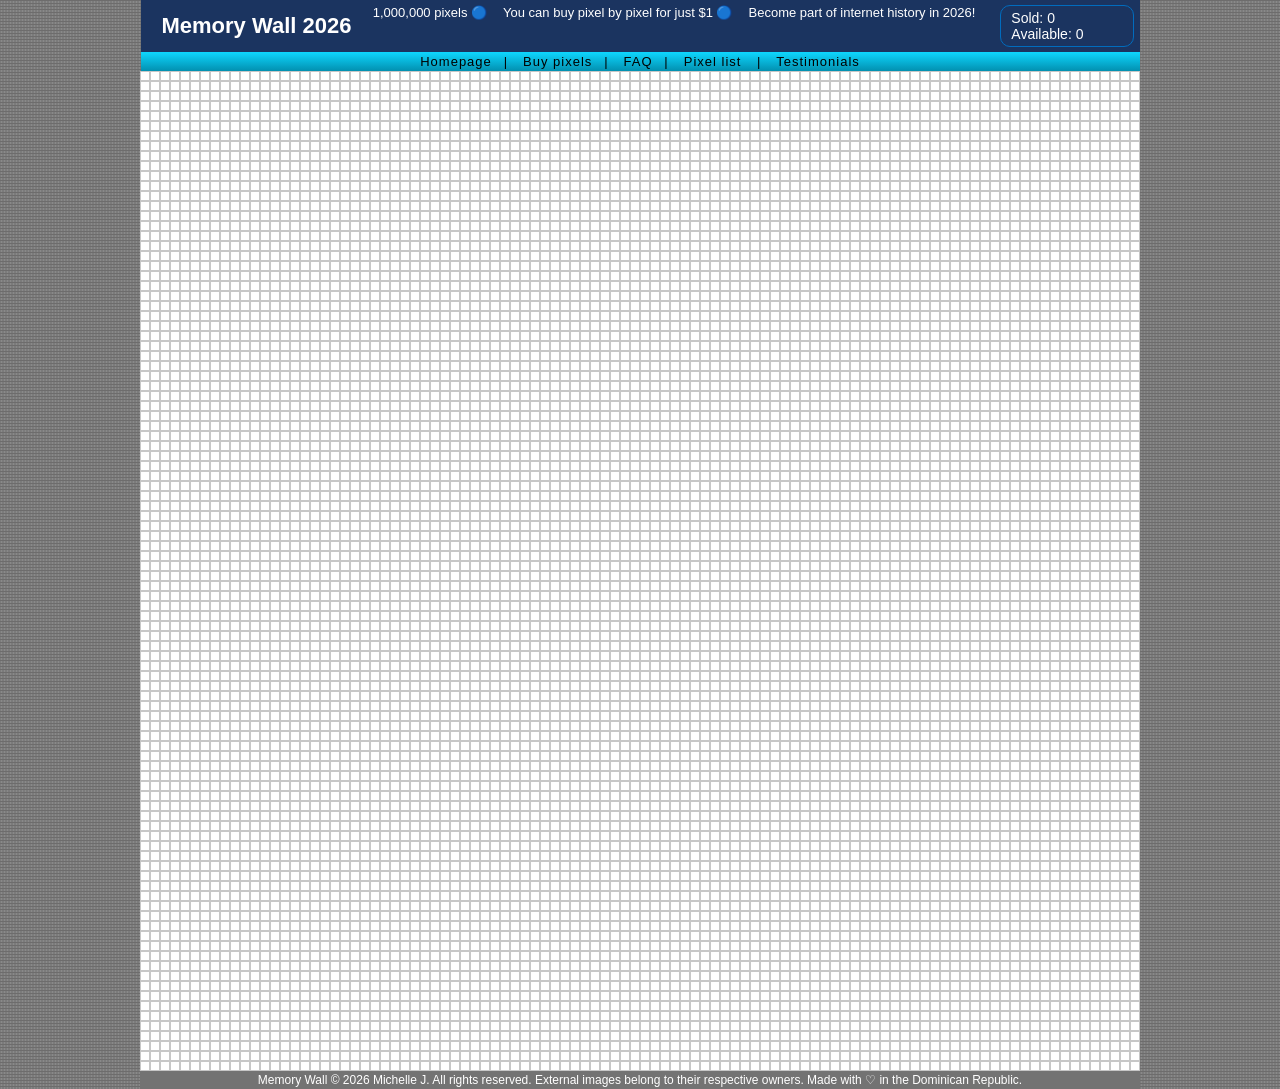
<file: index.html>
<!DOCTYPE html>
<html lang="en">

<head>
    <meta charset="UTF-8">
    <meta name="viewport" content="width=device-width, initial-scale=1.0">
    <link rel="stylesheet" href="style.css">
    <title>Memory Wall 2026</title>
</head>

<body>
    <header class="header-container">
        <h1>
            <a href="index.html">Memory Wall 2026</a>
        </h1>
        <div class="information-container">
            <ul>
                <li>
                    1,000,000 pixels &#128309;
                </li>
                <li>
                    You can buy pixel by pixel for just $1 &#128309;
                </li>
                <li>
                    Become part of internet history in 2026! <span id="invisible-one">&#128309;</span>
                </li>
            </ul>
        </div>
        <div class="avail-sold-container">
            <ul>
                <li>
                    Sold:
                    <span id="sold">
                        0
                    </span>
                </li>
                <li>
                    Available:
                    <span id="available">
                        0
                    </span>
                </li>
            </ul>
        </div>
    </header>
    <section class="options-container">
        <nav>
            <ul>
                <li>
                    <a href="index.html">
                        Homepage 
                    </a>
                    &nbsp;&nbsp;|
                </li>
                <li>
                    <a href="payments.html">
                        Buy pixels 
                    </a>
                    &nbsp; |
                </li>
                <li>
                    <a href="faq.html">
                        FAQ
                    </a>
                      &nbsp;&nbsp;|
                </li>
                <li>
                    <a href="pixel-list.html">
                        Pixel list 
                    </a>
                    &nbsp;&nbsp; |
                </li>
                <li>
                    <a href="testimonials.html">
                        Testimonials 
                    </a>
                </li>
            </ul>
        </nav>
    </section>
    <section class="pixels-container">
    </section>
    <footer class="footer">
        <p>
            Memory Wall © 2026 Michelle J.
            All rights reserved. External images belong to their respective owners.
            Made with ♡ in the Dominican Republic.
        </p>
    </footer>
    <script src="app.js"></script>
</body>

</html>
</file>
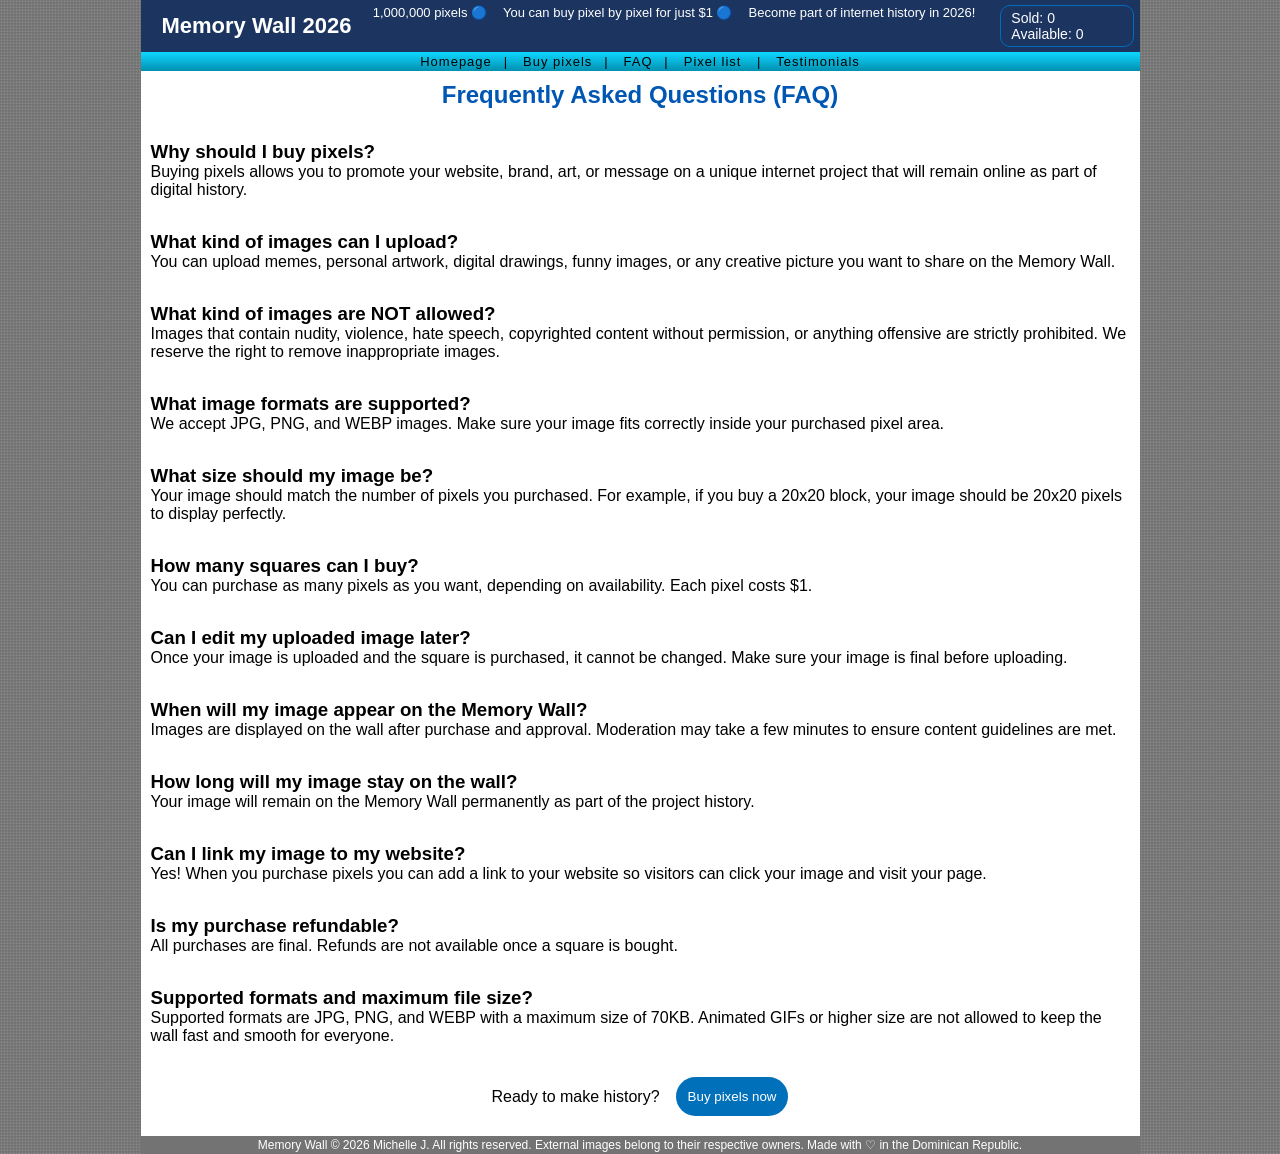
<file: faq.html>
<!DOCTYPE html>
<html lang="en">

<head>
    <meta charset="UTF-8">
    <meta name="viewport" content="width=device-width, initial-scale=1.0">
    <link rel="stylesheet" href="style.css">
    <title>FAQ</title>
</head>

<body>
    <main>
        <header class="header-container">
            <h1>
                <a href="index.html">Memory Wall 2026</a>
            </h1>
            <div class="information-container">
                <ul>
                    <li>
                        1,000,000 pixels &#128309;
                    </li>
                    <li>
                        You can buy pixel by pixel for just $1 &#128309;
                    </li>
                    <li>
                        Become part of internet history in 2026! <span id="invisible-one">&#128309;</span>
                    </li>
                </ul>
            </div>
            <div class="avail-sold-container">
                <ul>
                    <li>
                        Sold:
                        <span id="sold">
                            0
                        </span>
                    </li>
                    <li>
                        Available:
                        <span id="available">
                            0
                        </span>
                    </li>
                </ul>
            </div>
        </header>
        <section class="options-container">
            <nav>
                <ul>
                    <li>
                        <a href="index.html">
                            Homepage
                        </a>
                        &nbsp;&nbsp;|
                    </li>
                    <li>
                        <a href="payments.html">
                            Buy pixels
                        </a>
                        &nbsp; |
                    </li>
                    <li>
                        <a href="faq.html">
                            FAQ
                        </a>
                        &nbsp;&nbsp;|
                    </li>
                    <li>
                        <a href="pixel-list.html">
                            Pixel list
                        </a>
                        &nbsp;&nbsp; |
                    </li>
                    <li>
                        <a href="testimonials.html">
                            Testimonials
                        </a>
                    </li>
                </ul>
            </nav>
        </section>
        <section class="faq-container">
            <h2>
                Frequently Asked Questions (FAQ)
            </h2>

            <div class="faq-item">
                <h3>Why should I buy pixels?</h3>
                <p>Buying pixels allows you to promote your website, brand, art, or message on a unique internet project
                    that will remain online as part of digital history.</p>
            </div>

            <div class="faq-item">
                <h3>What kind of images can I upload?</h3>
                <p>You can upload memes, personal artwork, digital drawings, funny images, or any creative picture you
                    want to share on the Memory Wall.</p>
            </div>

            <div class="faq-item">
                <h3>What kind of images are NOT allowed?</h3>
                <p>Images that contain nudity, violence, hate speech, copyrighted content without permission, or
                    anything offensive are strictly prohibited. We reserve the right to remove inappropriate images.</p>
            </div>

            <div class="faq-item">
                <h3>What image formats are supported?</h3>
                <p>We accept JPG, PNG, and WEBP images. Make sure your image fits correctly inside your purchased pixel
                    area.</p>
            </div>

            <div class="faq-item">
                <h3>What size should my image be?</h3>
                <p>Your image should match the number of pixels you purchased. For example, if you buy a 20x20 block,
                    your image should be 20x20 pixels to display perfectly.</p>
            </div>

            <div class="faq-item">
                <h3>How many squares can I buy?</h3>
                <p>You can purchase as many pixels as you want, depending on availability. Each pixel costs $1.</p>
            </div>

            <div class="faq-item">
                <h3>Can I edit my uploaded image later?</h3>
                <p>Once your image is uploaded and the square is purchased, it cannot be changed. Make sure your image
                    is final before uploading.</p>
            </div>

            <div class="faq-item">
                <h3>When will my image appear on the Memory Wall?</h3>
                <p>Images are displayed on the wall after purchase and approval. Moderation may take a few minutes to
                    ensure content guidelines are met.</p>
            </div>

            <div class="faq-item">
                <h3>How long will my image stay on the wall?</h3>
                <p>Your image will remain on the Memory Wall permanently as part of the project history.</p>
            </div>

            <div class="faq-item">
                <h3>Can I link my image to my website?</h3>
                <p>Yes! When you purchase pixels you can add a link to your website so visitors can click your image and
                    visit your page.</p>
            </div>

            <div class="faq-item">
                <h3>Is my purchase refundable?</h3>
                <p>All purchases are final. Refunds are not available once a square is bought.</p>
            </div>

            <div class="faq-item">
                <h3>
                    Supported formats and maximum file size?</h3>
                <p>
                    Supported formats are JPG, PNG, and WEBP with a maximum size of 70KB. Animated GIFs or higher size
                    are not allowed to keep the wall fast and smooth for everyone.
                </p>
            </div>
            <div class="ready-button">
                <p>
                    Ready to make history? 
                </p>
                <button>
                    <a href="payments.html">Buy pixels now</a>
                </button>
            </div>
        </section>
        <footer class="footer">
            <p>
                Memory Wall © 2026 Michelle J.
                All rights reserved. External images belong to their respective owners.
                Made with ♡ in the Dominican Republic.
            </p>
        </footer>
    </main>
    <script src="app.js"></script>
</body>

</html>
</file>
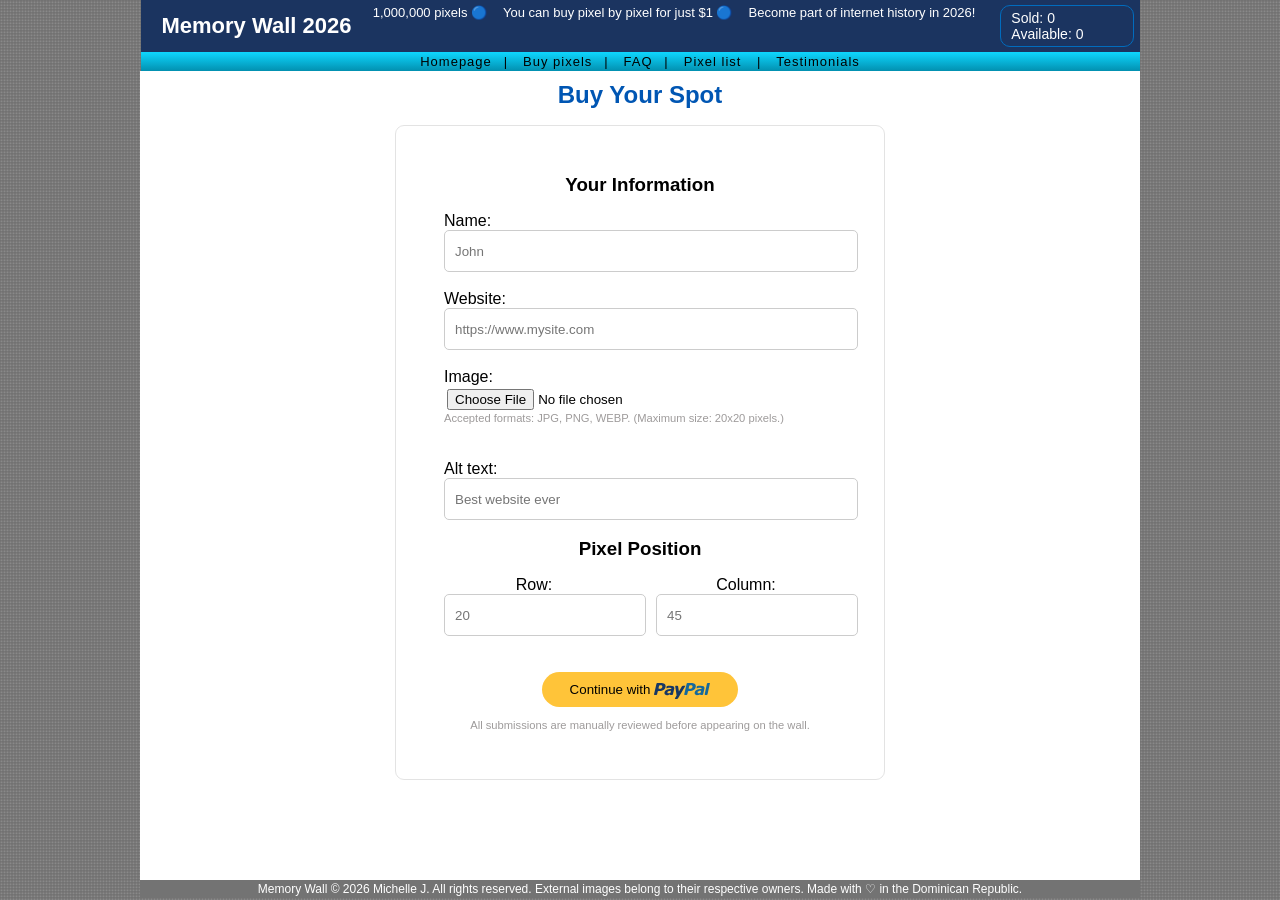
<file: payments.html>
<!DOCTYPE html>
<html lang="en">

<head>
    <meta charset="UTF-8">
    <meta name="viewport" content="width=device-width, initial-scale=1.0">
    <link rel="stylesheet" href="style.css">
    <title>Payment section</title>
</head>

<body>
    <header class="header-container">
        <h1>
            <a href="index.html">Memory Wall 2026</a>
        </h1>
        <div class="information-container">
            <ul>
                <li>
                    1,000,000 pixels &#128309;
                </li>
                <li>
                    You can buy pixel by pixel for just $1 &#128309;
                </li>
                <li>
                    Become part of internet history in 2026! <span id="invisible-one">&#128309;</span>
                </li>
            </ul>
        </div>
        <div class="avail-sold-container">
            <ul>
                <li>
                    Sold:
                    <span id="sold">
                        0
                    </span>
                </li>
                <li>
                    Available:
                    <span id="available">
                        0
                    </span>
                </li>
            </ul>
        </div>
    </header>
    <section class="options-container">
        <nav>
            <ul>
                <li>
                    <a href="index.html">
                        Homepage
                    </a>
                    &nbsp;&nbsp;|
                </li>
                <li>
                    <a href="payments.html">
                        Buy pixels
                    </a>
                    &nbsp; |
                </li>
                <li>
                    <a href="faq.html">
                        FAQ
                    </a>
                    &nbsp;&nbsp;|
                </li>
                <li>
                    <a href="pixel-list.html">
                        Pixel list
                    </a>
                    &nbsp;&nbsp; |
                </li>
                <li>
                    <a href="testimonials.html">
                        Testimonials
                    </a>
                </li>
            </ul>
        </nav>
    </section>
    <section class="payment-section">

        <h2>Buy Your Spot</h2>

        <form>

            <div class="payment-details">
                <h3>Your Information</h3>

                <label for="name">Name:</label><br>
                <input type="text" id="name" name="name" placeholder="John" required>
                <br><br>

                <label for="website">Website:</label><br>
                <input type="url" id="website" name="website" placeholder="https://www.mysite.com">
                <br><br>

                <label id="image" for="image">Image:</label><br>
                <input type="file" id="image" name="image" accept="image/*">
                <p id="small-size">
                    Accepted formats: JPG, PNG, WEBP. (Maximum size: 20x20 pixels.)
                </p>
                <br><br>

                <label for="alt">Alt text:</label><br>
                <input type="text" id="alt" name="alt" placeholder="Best website ever">
                <br><br>


                <h3>Pixel Position</h3>

                <div class="pixel-container">
                    <div class="rows">
                        <label for="row">Row:</label><br>
                        <input type="number" id="row" name="row" placeholder="20" min="1">
                    </div>

                    <div class="columns">
                        <label for="column">Column:</label><br>
                        <input type="number" id="column" name="column" placeholder="45" min="1">
                    </div>
                </div>
                <br><br>


                <div class="button-container">
                    <button type="submit">
                        Continue with <img src="img/Paypal.svg" alt="paypal button">
                    </button>
                    <p id="small-size">
                        All submissions are manually reviewed before appearing on the wall.
                    </p>
                </div>
            </div>

        </form>

    </section>
    <footer class="footer">
        <p>
            Memory Wall © 2026 Michelle J.
            All rights reserved. External images belong to their respective owners.
            Made with ♡ in the Dominican Republic.
        </p>
    </footer>
    <script src="app.js"></script>
</body>

</html>
</file>
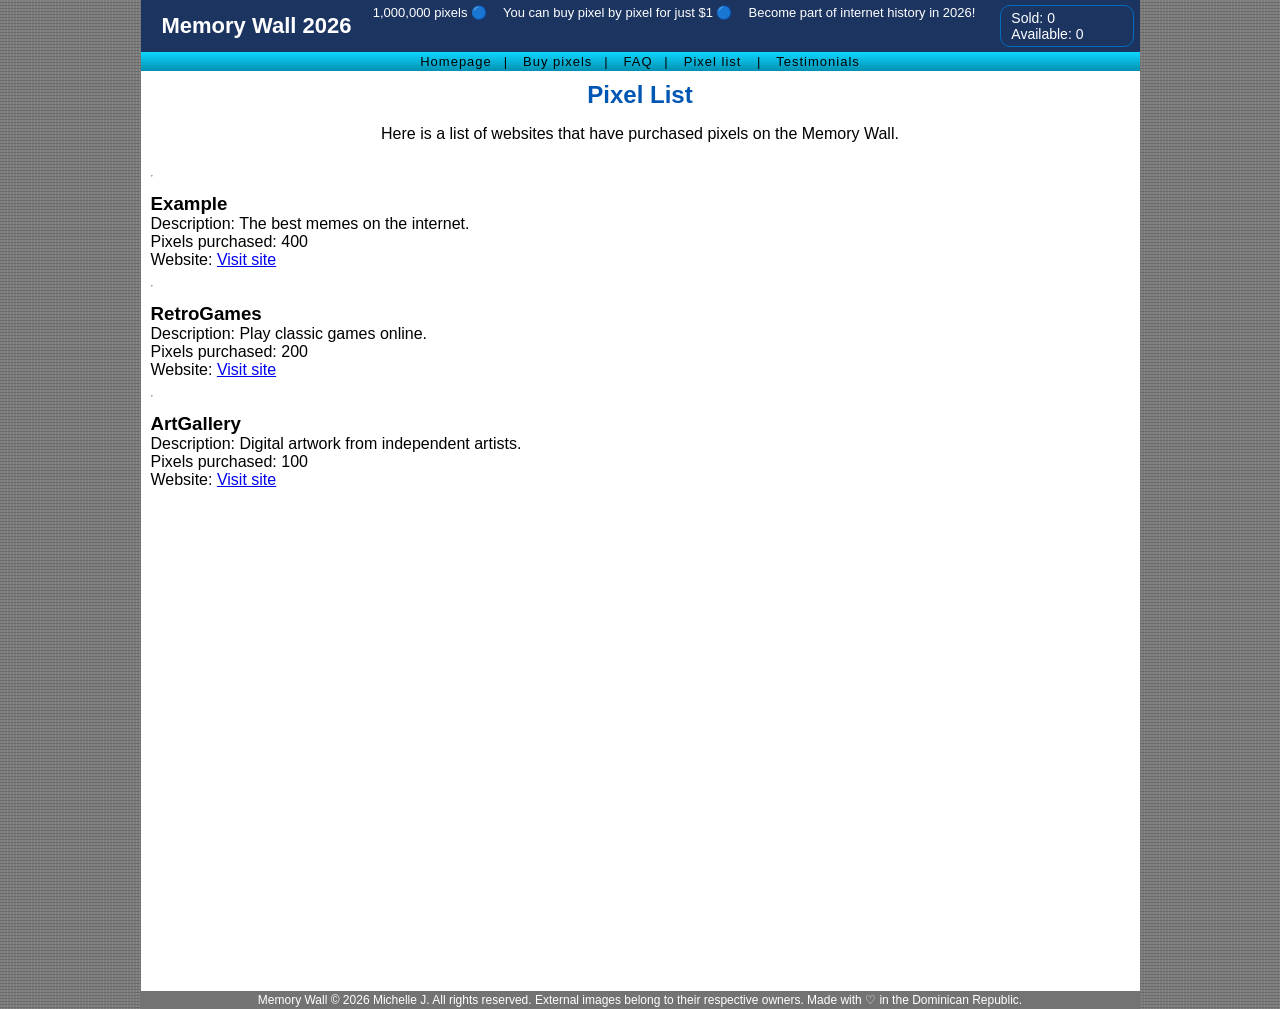
<file: pixel-list.html>
<!DOCTYPE html>
<html lang="en">

<head>
    <meta charset="UTF-8">
    <meta name="viewport" content="width=device-width, initial-scale=1.0">
    <link rel="stylesheet" href="style.css">
    <title>Pixel list</title>
</head>

<body>
    <header class="header-container">
        <h1>
            <a href="index.html">Memory Wall 2026</a>
        </h1>
        <div class="information-container">
            <ul>
                <li>
                    1,000,000 pixels &#128309;
                </li>
                <li>
                    You can buy pixel by pixel for just $1 &#128309;
                </li>
                <li>
                    Become part of internet history in 2026! <span id="invisible-one">&#128309;</span>
                </li>
            </ul>
        </div>
        <div class="avail-sold-container">
            <ul>
                <li>
                    Sold:
                    <span id="sold">
                        0
                    </span>
                </li>
                <li>
                    Available:
                    <span id="available">
                        0
                    </span>
                </li>
            </ul>
        </div>
    </header>
    <section class="options-container">
        <nav>
            <ul>
                <li>
                    <a href="index.html">
                        Homepage
                    </a>
                    &nbsp;&nbsp;|
                </li>
                <li>
                    <a href="payments.html">
                        Buy pixels 
                    </a>
                    &nbsp; |
                </li>
                <li>
                    <a href="faq.html">
                        FAQ
                    </a>
                      &nbsp;&nbsp;|
                </li>
                <li>
                    <a href="pixel-list.html">
                        Pixel list 
                    </a>
                    &nbsp;&nbsp; |
                </li>
                <li>
                    <a href="testimonials.html">
                        Testimonials 
                    </a>
                </li>
            </ul>
        </nav>
    </section>
    <section class="list-container">

        <h2>Pixel List</h2>

        <p id="first-p">Here is a list of websites that have purchased pixels on the Memory Wall.</p>

        <div class="list-of-pages-that-purchases">
        </div>

        <hr>

        <article>
            <h3>Example</h3>
            <p>Description: The best memes on the internet.</p>
            <p>Pixels purchased: 400</p>
            <p>Website: <a href="https://memeworld.com" target="_blank">Visit site</a></p>
        </article>

        <hr>

        <article>
            <h3>RetroGames</h3>
            <p>Description: Play classic games online.</p>
            <p>Pixels purchased: 200</p>
            <p>Website: <a href="https://retrogames.com" target="_blank">Visit site</a></p>
        </article>

        <hr>

        <article>
            <h3>ArtGallery</h3>
            <p>Description: Digital artwork from independent artists.</p>
            <p>Pixels purchased: 100</p>
            <p>Website: <a href="https://artgallery.com" target="_blank">Visit site</a></p>
        </article>

    </section>
    <footer class="footer">
        <p>
            Memory Wall © 2026 Michelle J.
            All rights reserved. External images belong to their respective owners.
            Made with ♡ in the Dominican Republic.
        </p>
    </footer>
    <script src="app.js"></script>
</body>

</html>
</file>
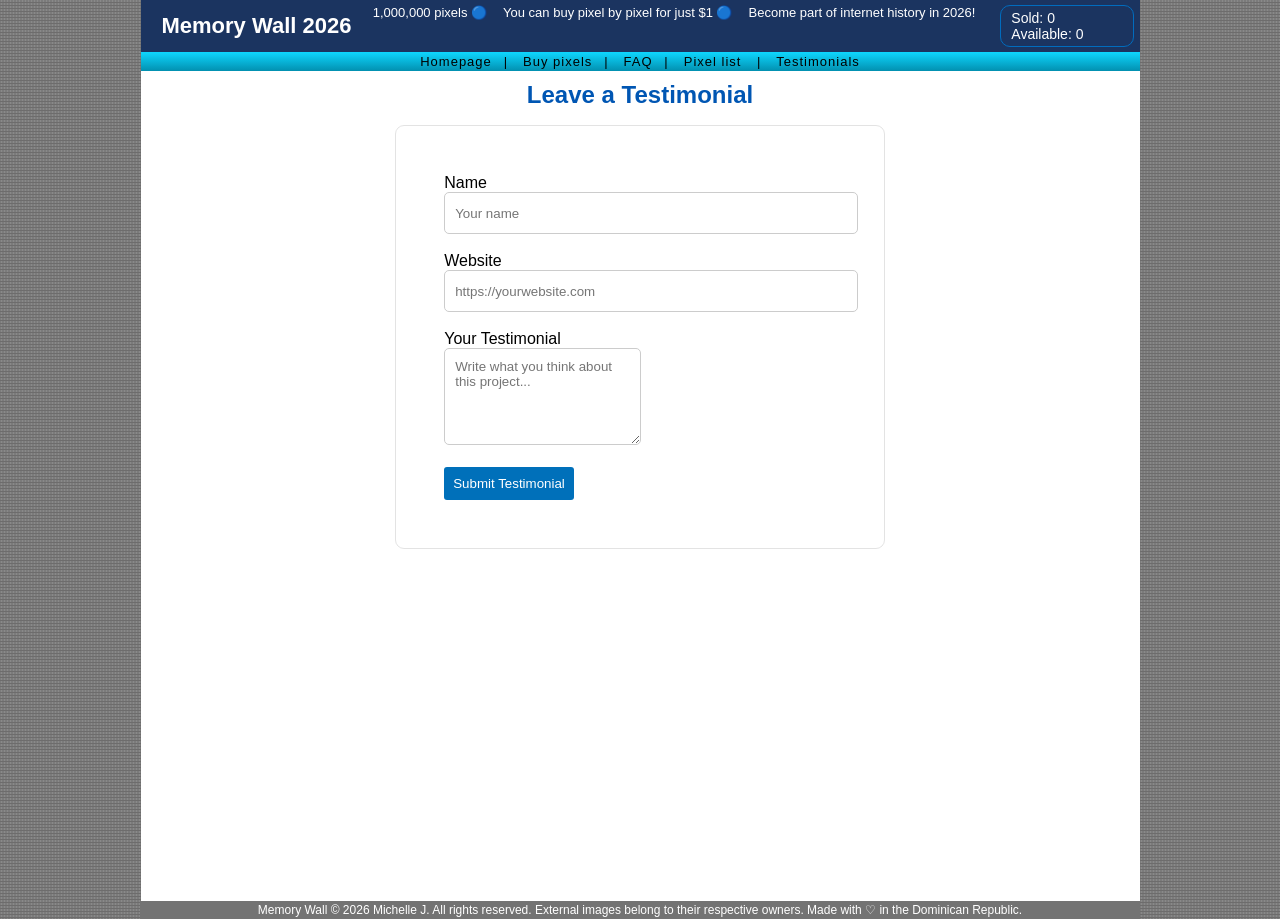
<file: testimonials.html>
<!DOCTYPE html>
<html lang="en">

<head>
    <meta charset="UTF-8">
    <meta name="viewport" content="width=device-width, initial-scale=1.0">
    <link rel="stylesheet" href="style.css">
    <title>Payment section</title>
</head>

<body>
    <header class="header-container">
        <h1>
            <a href="index.html">Memory Wall 2026</a>
        </h1>
        <div class="information-container">
            <ul>
                <li>
                    1,000,000 pixels &#128309;
                </li>
                <li>
                    You can buy pixel by pixel for just $1 &#128309;
                </li>
                <li>
                    Become part of internet history in 2026! <span id="invisible-one">&#128309;</span>
                </li>
            </ul>
        </div>
        <div class="avail-sold-container">
            <ul>
                <li>
                    Sold:
                    <span id="sold">
                        0
                    </span>
                </li>
                <li>
                    Available:
                    <span id="available">
                        0
                    </span>
                </li>
            </ul>
        </div>
    </header>
    <section class="options-container">
        <nav>
            <ul>
                <li>
                    <a href="index.html">
                        Homepage
                    </a>
                    &nbsp;&nbsp;|
                </li>
                <li>
                    <a href="payments.html">
                        Buy pixels
                    </a>
                    &nbsp; |
                </li>
                <li>
                    <a href="faq.html">
                        FAQ
                    </a>
                    &nbsp;&nbsp;|
                </li>
                <li>
                    <a href="pixel-list.html">
                        Pixel list
                    </a>
                    &nbsp;&nbsp; |
                </li>
                <li>
                    <a href="testimonials.html">
                        Testimonials
                    </a>
                </li>
            </ul>
        </nav>
    </section>
    <main>
        <section class="testimonial-container">

            <h2>Leave a Testimonial</h2>

            <form>

                <label for="name">Name</label><br>
                <input id="nombreUsuario" type="text" name="name" placeholder="Your name" required>
                <br><br>

                <label for="website">Website</label><br>
                <input id="sitioWeb" type="url" name="website" placeholder="https://yourwebsite.com">
                <br><br>

                <label for="testimonial">Your Testimonial</label><br>
                <textarea id="textoTestimonio" name="testimonial" rows="5" placeholder="Write what you think about this project..."
                    required></textarea>
                <br><br>

                <button id="btnSend" type="submit">Submit Testimonial</button>

            </form>

        </section>
        <section>
            <ul class="testimonials">
            </ul>
        </section>
        <footer class="footer">
            <p>
                Memory Wall © 2026 Michelle J.
                All rights reserved. External images belong to their respective owners.
                Made with ♡ in the Dominican Republic.
            </p>
        </footer>
    </main>
    <script src="app.js"></script>
</body>

</html>
</file>
<file: style.css>
/* GENERAL STYLES */

* {
    font-family: sans-serif;
    padding: 0;
    margin: 0;
}

html {
    overflow-y: scroll;
}

body {
    background-color: #898989;

    background-image:
        linear-gradient(#6d6c6c 1px, transparent 1px),
        linear-gradient(90deg, #6d6c6c 1px, transparent 1px);

    background-size: 3px 3px;

    background-position: center center;
    -webkit-user-select: none;
    -ms-user-select: none;
    user-select: none;
}

/* INDEX HEADER STYLES */

.header-container {
    background-color: #1b3460;
    display: flex;
    justify-content: space-between;
    align-items: center;
    color: #fff;
    padding: 5px;

    width: 989px;
    margin: 0 auto;
}

.header-container ul {
    list-style: none;
    gap: 1rem;
}

.header-container h1 {
    font-size: 22px;
    padding-right: 1rem;
    padding-left: 1rem;
}

.header-container a {
    text-decoration: none;
    color: #fff;
}

.information-container ul {
    display: flex;
    flex-direction: row;
}

.information-container li {
    font-size: 13px;
}

.information-container {
    align-self: flex-start;
}

.avail-sold-container {
    padding: 4px 50px 4px 10px;
    border: 1px rgb(1, 108, 190) solid;
    border-radius: 10px;
}

.avail-sold-container li {
    font-size: 14px;
}

#invisible-one {
    visibility: hidden;
}

/* SECTION TO SECTION */

.options-container a:hover {
    text-decoration: underline;
}

.options-container {
    width: 995px;
    margin: 0 auto;

    background: linear-gradient(to bottom, #0ed7ff, #0290b0);

    display: flex;
    justify-content: center;
    align-items: center;
    padding: 2px;
}

.options-container ul {
    display: flex;
    list-style: none;
    gap: 1rem;
}

.options-container li {
    font-size: 13px;
}

.options-container a {
    text-decoration: none;
    color: #000000;
    font-weight: 500;
    letter-spacing: 1px;
}

.pixels-container {
    display: grid;
    grid-template-columns: repeat(100, 10px);
    grid-template-rows: repeat(100, 10px);
    width: 1000px;
    height: 1000px;
    margin: 0 auto;
}

.pixel {
    width: 10px;
    height: 10px;
    border: 1px solid #c7c7c7;
    box-sizing: border-box;
    background: #fff;
}

/* FOOTER SECTION */

.footer {
    display: flex;
    justify-content: center;
    align-items: center;
    padding: 2px;

    width: 996px;
    margin: 0 auto;
    background-color: #737373;
    color: #fff;
}

.footer p {
    font-size: 12px;
}

.pixel.sold {
    background-color: black;
}

/* BUY PIXEL SECTION */

#image {
    border-style: none;
}

input {
    border-style: none;
    border: 1px solid #9797974a;
    border-radius: 3px;
    padding: 3px;
    height: 20px;
    width: 100%;
    
}

input[type="text"], 
input[type="url"], 
input[type="number"],
textarea {
  border: 1px solid #ccc;
  padding: 10px;
  border-radius: 5px;
  transition: border-color 0.3s ease, box-shadow 0.3s ease;
  outline: none;
}

input[type="text"]:focus, 
input[type="url"]:focus, 
input[type="number"]:focus {
  border-color: #0070BA;
  box-shadow: 0 0 8px rgba(0, 123, 255, 0.25);
}

form {
    border: 1px solid #d0d0d096;
    border-radius: 9px;
    padding: 3rem;
    width: 40%;
}

.payment-section h3 {
    text-align: center;
    padding-bottom: 1rem;
}

.payment-section h2 {
    color: #0056b3;
}

.payment-section {
    display: flex;
    flex-direction: column;
    justify-content: center;
    align-items: center;
    padding: 10px;
    gap: 1rem;
    padding-bottom: 100px;

    width: 980px;
    margin: 0 auto;
    background-color: #ffffff;
    color: #000000;
}

#small-size {
    color: #9e9b9b;
    font-size: 70%
}

.button-container {
    text-align: center;
    align-items: center;
}

.button-container button {
    cursor: pointer;
    background-color: #FFC439;
    color: #000000;
    border-style: none;
    padding: 10px;
    border-radius: 20px;
    margin-bottom: 3%;
    transition: opacity 0.3s ease;
    width: 50%;
}

.button-container button:hover {
    opacity: 0.8;
}

.button-container button:active {
    background-color: #f0bc42de;
    transition: opacity 0.3 0.2s ease;
}

.button-container img {
    width: 32%;
    margin-bottom: -3%;
    pointer-events: none;
    -webkit-user-drag: none;
}

.pixel-container {
    display: flex;
    flex-direction: row;
    justify-content: center;
    gap: 2rem;
}

.rows,
.columns {
    text-align: center;
}

/* FAQ SECTION */

.faq-container h2 {
    align-self: center;
    text-align: center;
    width: 100%;
    color: #0056b3;
}

.faq-container {
    display: flex;
    flex-direction: column;
    align-items: flex-start;
    text-align: left;
    padding: 10px;
    gap: 2rem;

    width: 979px;
    margin: 0 auto;
    background-color: #ffffff;
    color: #000000;
}

.ready-button{
    display: flex;
    flex-direction: row;
    justify-content: center;
    align-self: center;
    align-items: center;
    margin-bottom: 1%;
    gap: 1rem;
}

.ready-button button{
    border-style: none;
    padding: 12px;
    border-radius: 20px;
    color: #fff;
    background-color: #0070BA;
    cursor: pointer;
    transition: 0.3s ease;
}

.ready-button button:hover {
    opacity: 0.8;
}

.ready-button button:active {
    background-color: #006fb9;
    transition: opacity 0.3 0.2s ease;
}
.ready-button a{
    text-decoration: none;
    color: #fff;
}

/* PIXEL LIST SECTION */

.list-container{
    display: flex;
    flex-direction: column;
    align-items: flex-start;
    text-align: left;
    padding: 10px;
    gap: 1rem;

    width: 979px;
    height: 100vh;
    margin: 0 auto;
    background-color: #ffffff;
    color: #000000;
}

.list-container h2, #first-p{
    align-self: center;
}

.list-container h2{
    color: #0056b3;
}

/* TESTIMONIAL CONTAINER */

.testimonial-container{
    display: flex;
    flex-direction: column;
    align-items: center;
    text-align: left;
    padding: 10px;
    gap: 1rem;

    width: 979px;
    height: 90vh;
    height: 90dvh;
    margin: 0 auto;
    background-color: #ffffff;
    color: #000000;
}

.testimonial-container h2{
    color: #0056b3;
}

#btnSend{
    border-style: none;
    padding: 9px;
    background-color: #0070BA;
    cursor: pointer;
    border-radius: 3px;
    color: #fff;
    transition:0.2s ease;

}

#btnSend:hover {
    opacity: 0.8;
}

#btnSend:active {
    background-color: #006fb9;
    transition: 0.2s ease;
}
</file>
